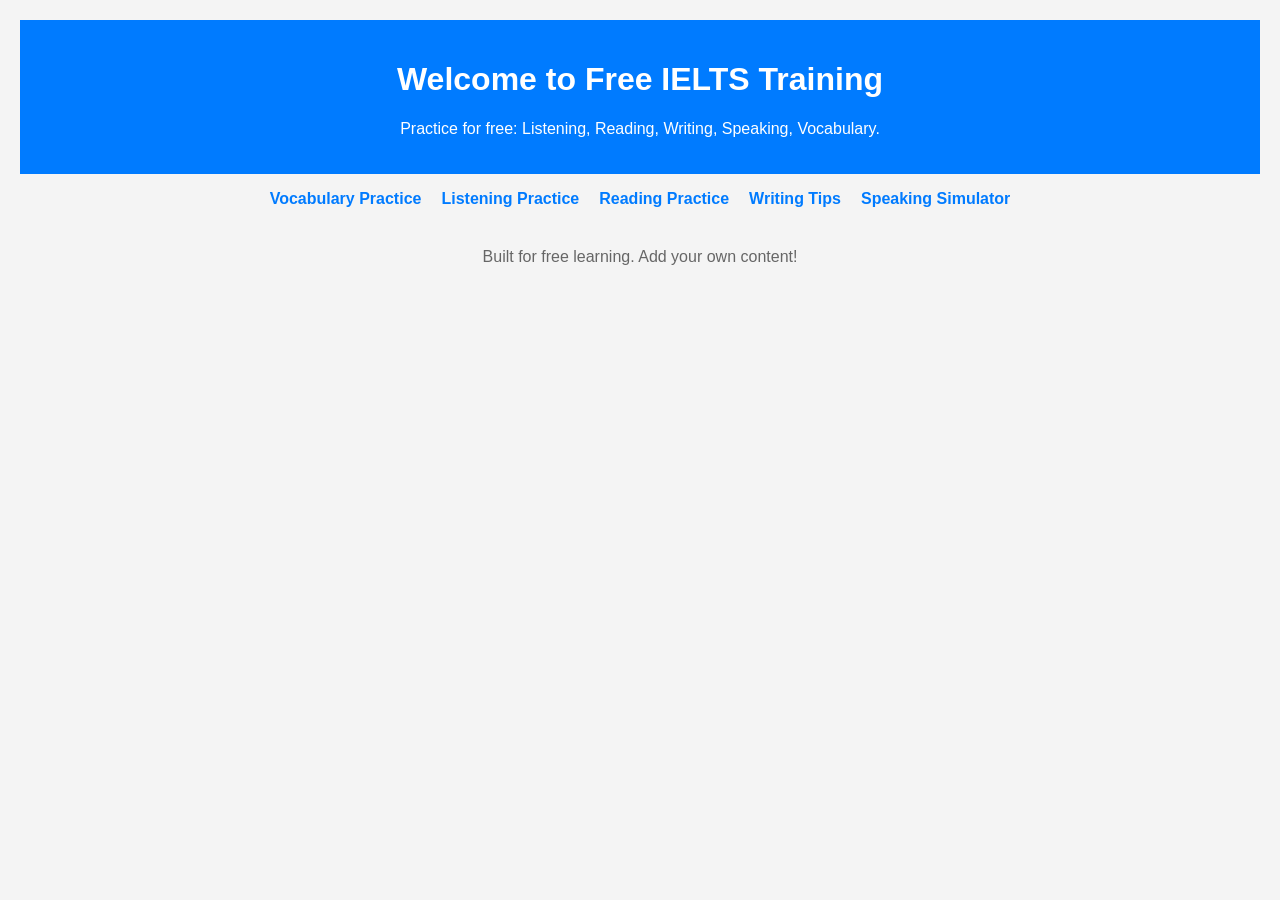
<file: index.html>
<!DOCTYPE html>
<html lang="en">
<head>
    <meta charset="UTF-8">
    <meta name="viewport" content="width=device-width, initial-scale=1.0">
    <title>Free IELTS Trainer</title>
    <link rel="stylesheet" href="styles.css">
</head>
<body>
    <header>
        <h1>Welcome to Free IELTS Training</h1>
        <p>Practice for free: Listening, Reading, Writing, Speaking, Vocabulary.</p>
    </header>
    <nav>
        <ul>
            <li><a href="vocabulary.html">Vocabulary Practice</a></li>
            <li><a href="listening.html">Listening Practice</a></li>
            <li><a href="reading.html">Reading Practice</a></li>
            <li><a href="writing.html">Writing Tips</a></li>
            <li><a href="speaking.html">Speaking Simulator</a></li>
        </ul>
    </nav>
    <footer>
        <p>Built for free learning. Add your own content!</p>
    </footer>
    <script src="script.js"></script>
</body>
</html>
</file>
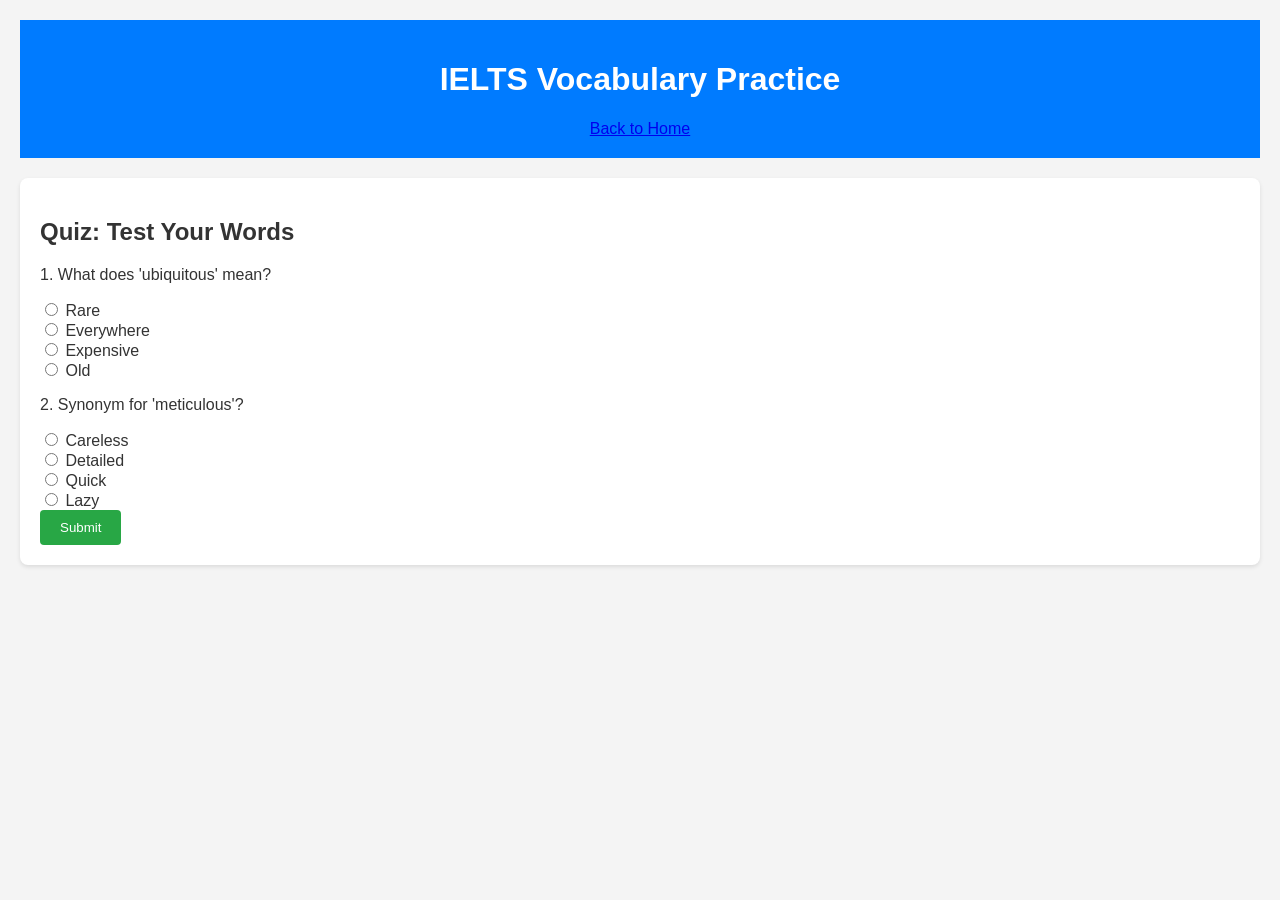
<file: vocabulary.html>
<!DOCTYPE html>
<html lang="en">
<head>
    <meta charset="UTF-8">
    <meta name="viewport" content="width=device-width, initial-scale=1.0">
    <title>Vocabulary Practice</title>
    <link rel="stylesheet" href="styles.css">
</head>
<body>
    <header>
        <h1>IELTS Vocabulary Practice</h1>
        <a href="index.html">Back to Home</a>
    </header>
    <section>
        <h2>Quiz: Test Your Words</h2>
        <div id="quiz-container"></div> <!-- Quiz loads here -->
    </section>
    <script src="script.js"></script>
</body>
</html>
</file>
<file: styles.css>
body {
    font-family: Arial, sans-serif;
    margin: 0;
    padding: 20px;
    background-color: #f4f4f4;
    color: #333;
}

header {
    text-align: center;
    padding: 20px;
    background-color: #007bff;
    color: white;
}

nav ul {
    list-style: none;
    padding: 0;
    display: flex;
    justify-content: center;
    gap: 20px;
}

nav a {
    text-decoration: none;
    color: #007bff;
    font-weight: bold;
}

nav a:hover {
    text-decoration: underline;
}

section {
    margin: 20px 0;
    padding: 20px;
    background: white;
    border-radius: 8px;
    box-shadow: 0 2px 4px rgba(0,0,0,0.1);
}

button {
    padding: 10px 20px;
    background: #28a745;
    color: white;
    border: none;
    border-radius: 4px;
    cursor: pointer;
}

button:hover {
    background: #218838;
}

footer {
    text-align: center;
    margin-top: 40px;
    color: #666;
}
</file>
